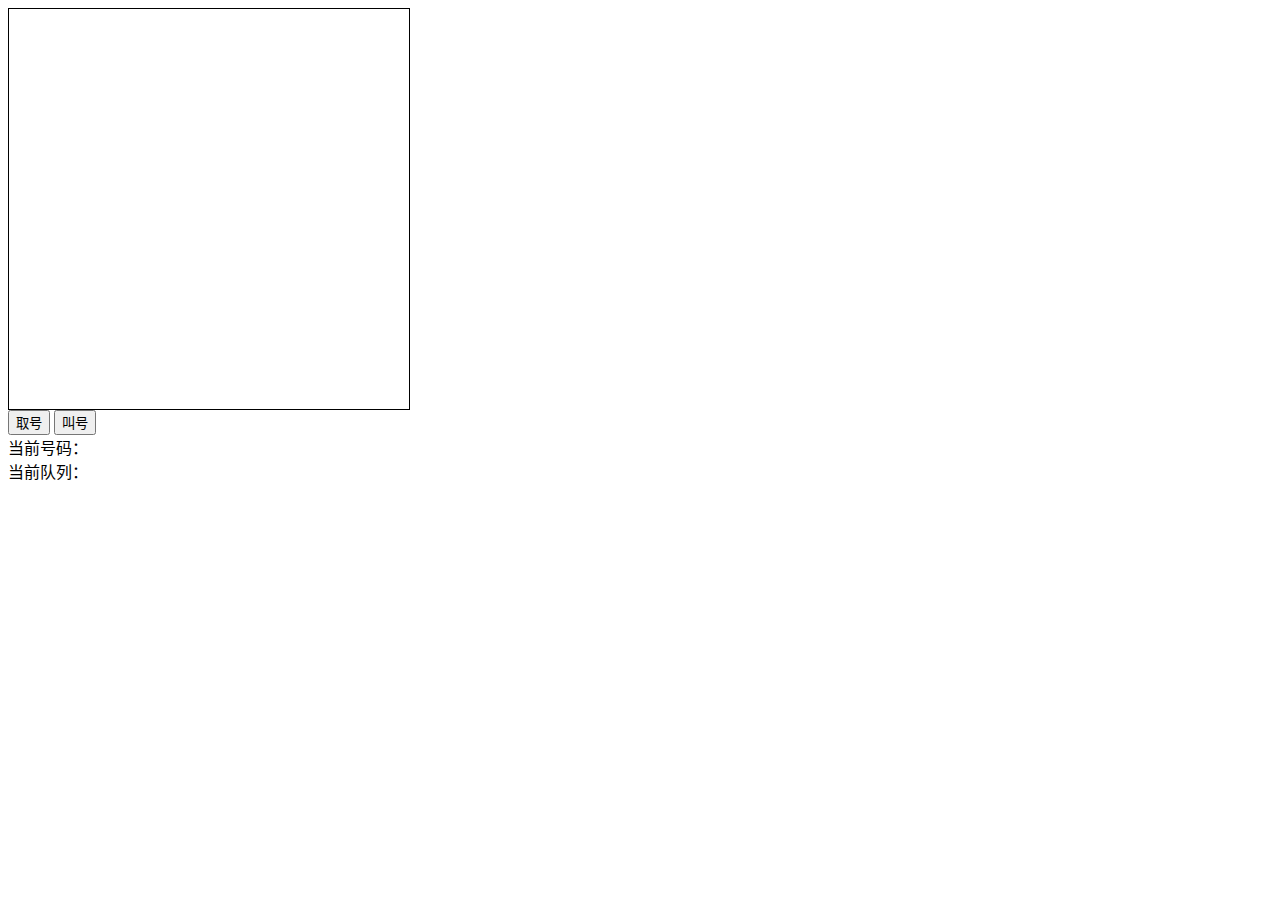
<file: Queue/src/index.html>
<!DOCTYPE html>
<html lang="zh-CN">

<head>
    <meta charset="UTF-8">
    <meta http-equiv="X-UA-Compatible" content="IE=edge">
    <meta name="viewport" content="width=device-width, initial-scale=1.0">
    <title>队列 示例</title>
    <link rel="stylesheet" href="./style.css">
</head>

<body>
    <div id="screen"></div>
    <div class="actions">
        <button id="createNumber">取号</button>
        <button id="callNumber">叫号</button>
    </div>
    <div>
        当前号码：<span id="newNumber"></span>
    </div>
    <div>
        当前队列：<span id="queue"></span>
    </div>
    <script src="./main.js"></script>

</body>

</html>
</file>
<file: Queue/src/style.css>
#screen{
    border: 1px solid  black;
    height:400px;
    width: 400px;
}
</file>
